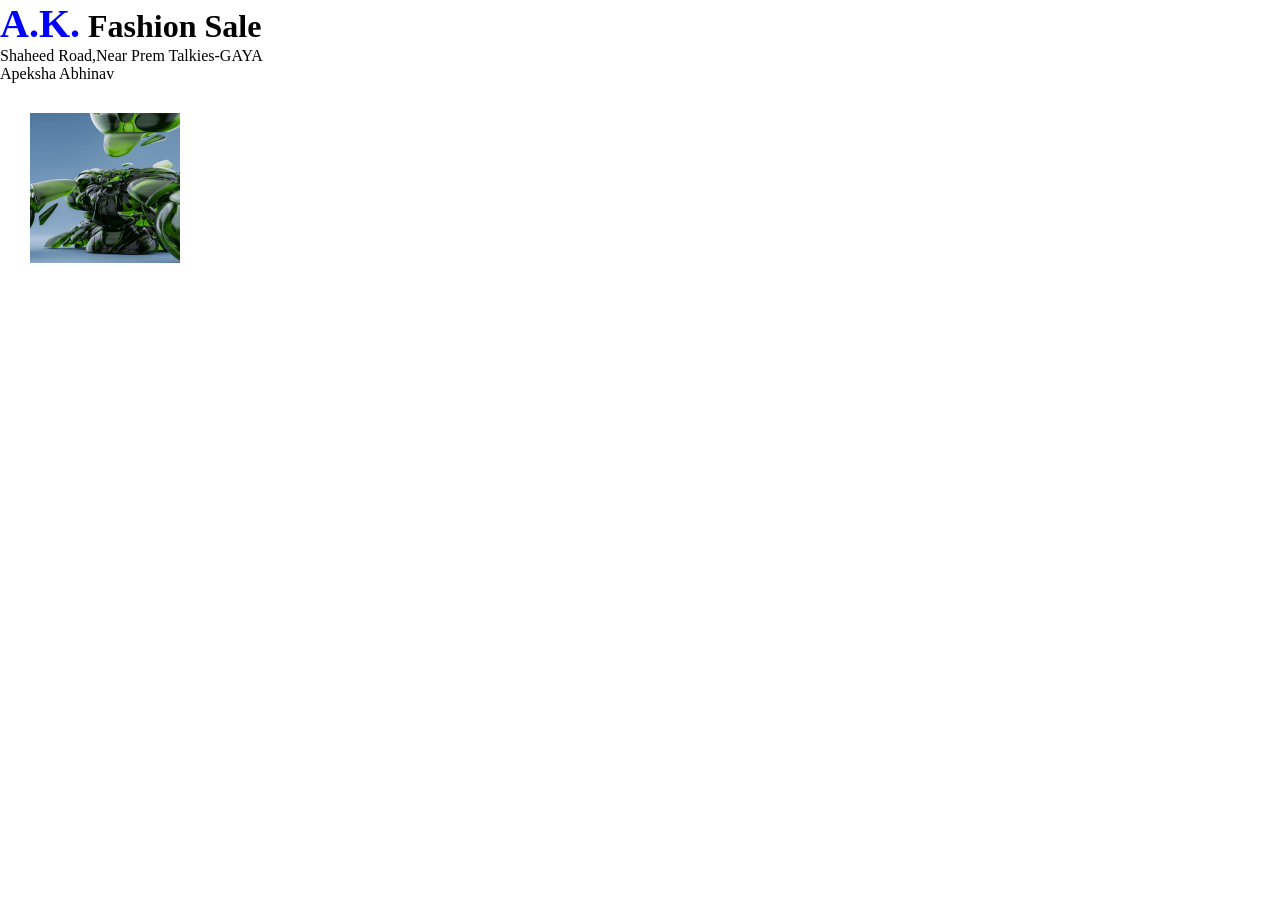
<file: index.html>
<!DOCTYPE html>
<html lang="en">
<head>
    <meta charset="UTF-8">
    <meta http-equiv="X-UA-Compatible" content="IE=edge">
    <meta name="viewport" content="width=device-width, initial-scale=1.0">
    <title>Common work</title>
    <link rel="stylesheet" href="com.css">
</head>
<body>
    <h1> <span>A.K.</span>  Fashion Sale</h1>
    <p>Shaheed Road,Near Prem Talkies-GAYA</p>
    <p>Apeksha Abhinav</p>
    <img src="nature.avif" class="nature-image">
</body>
</html>
</file>
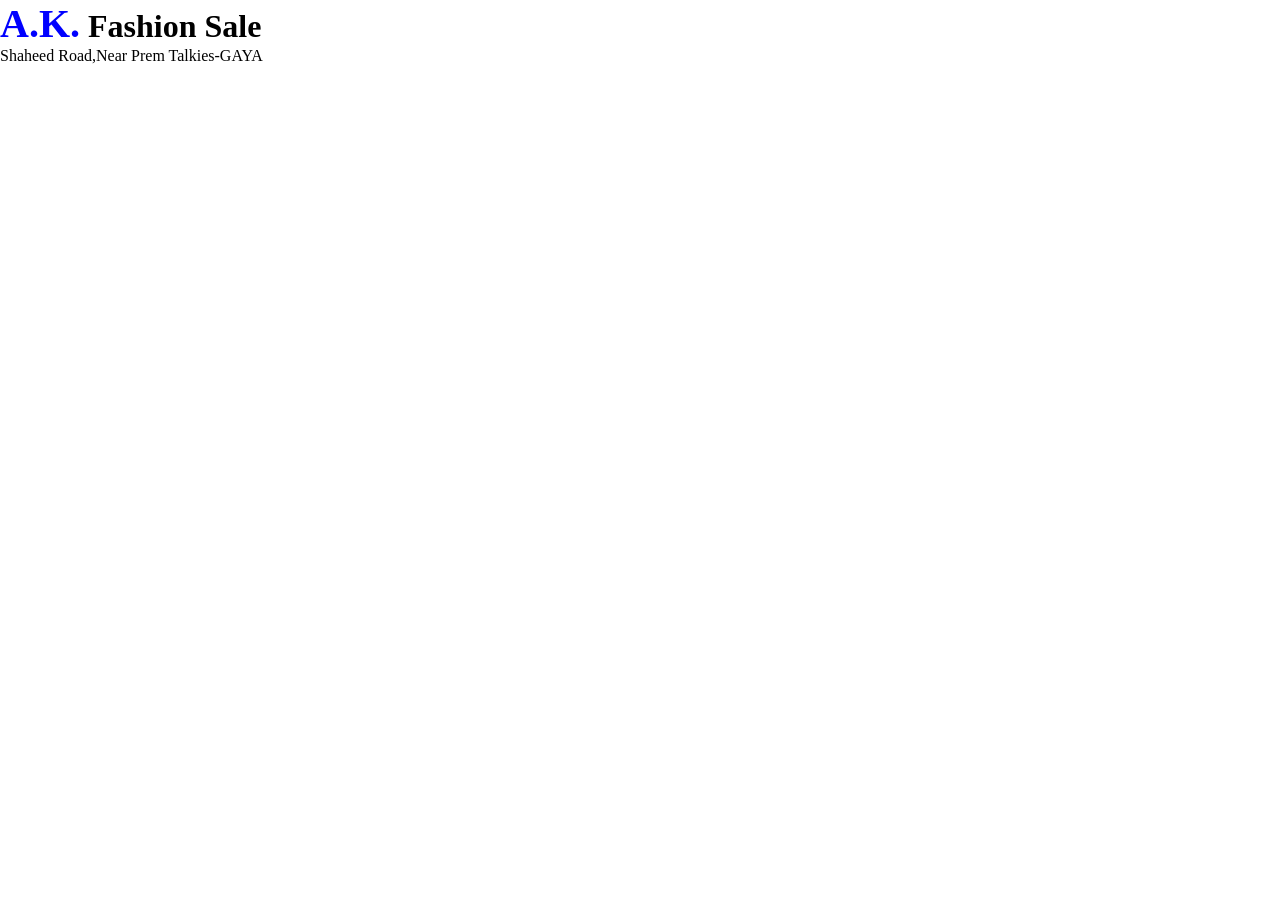
<file: com.html>
<!DOCTYPE html>
<html lang="en">
<head>
    <meta charset="UTF-8">
    <meta http-equiv="X-UA-Compatible" content="IE=edge">
    <meta name="viewport" content="width=device-width, initial-scale=1.0">
    <title>Common work</title>
    <link rel="stylesheet" href="com.css">
</head>
<body>
    <h1> <span>A.K.</span>  Fashion Sale</h1>
    <p>Shaheed Road,Near Prem Talkies-GAYA</p>
</body>
</html>
</file>
<file: com.css>
*{
    margin: 0;
    padding: 0;
}
span{
    color: blue;
    font-size: 40px;
}
.nature-image{
    height: 150px;
    width: 150px;
    margin: 30px;
}
</file>
